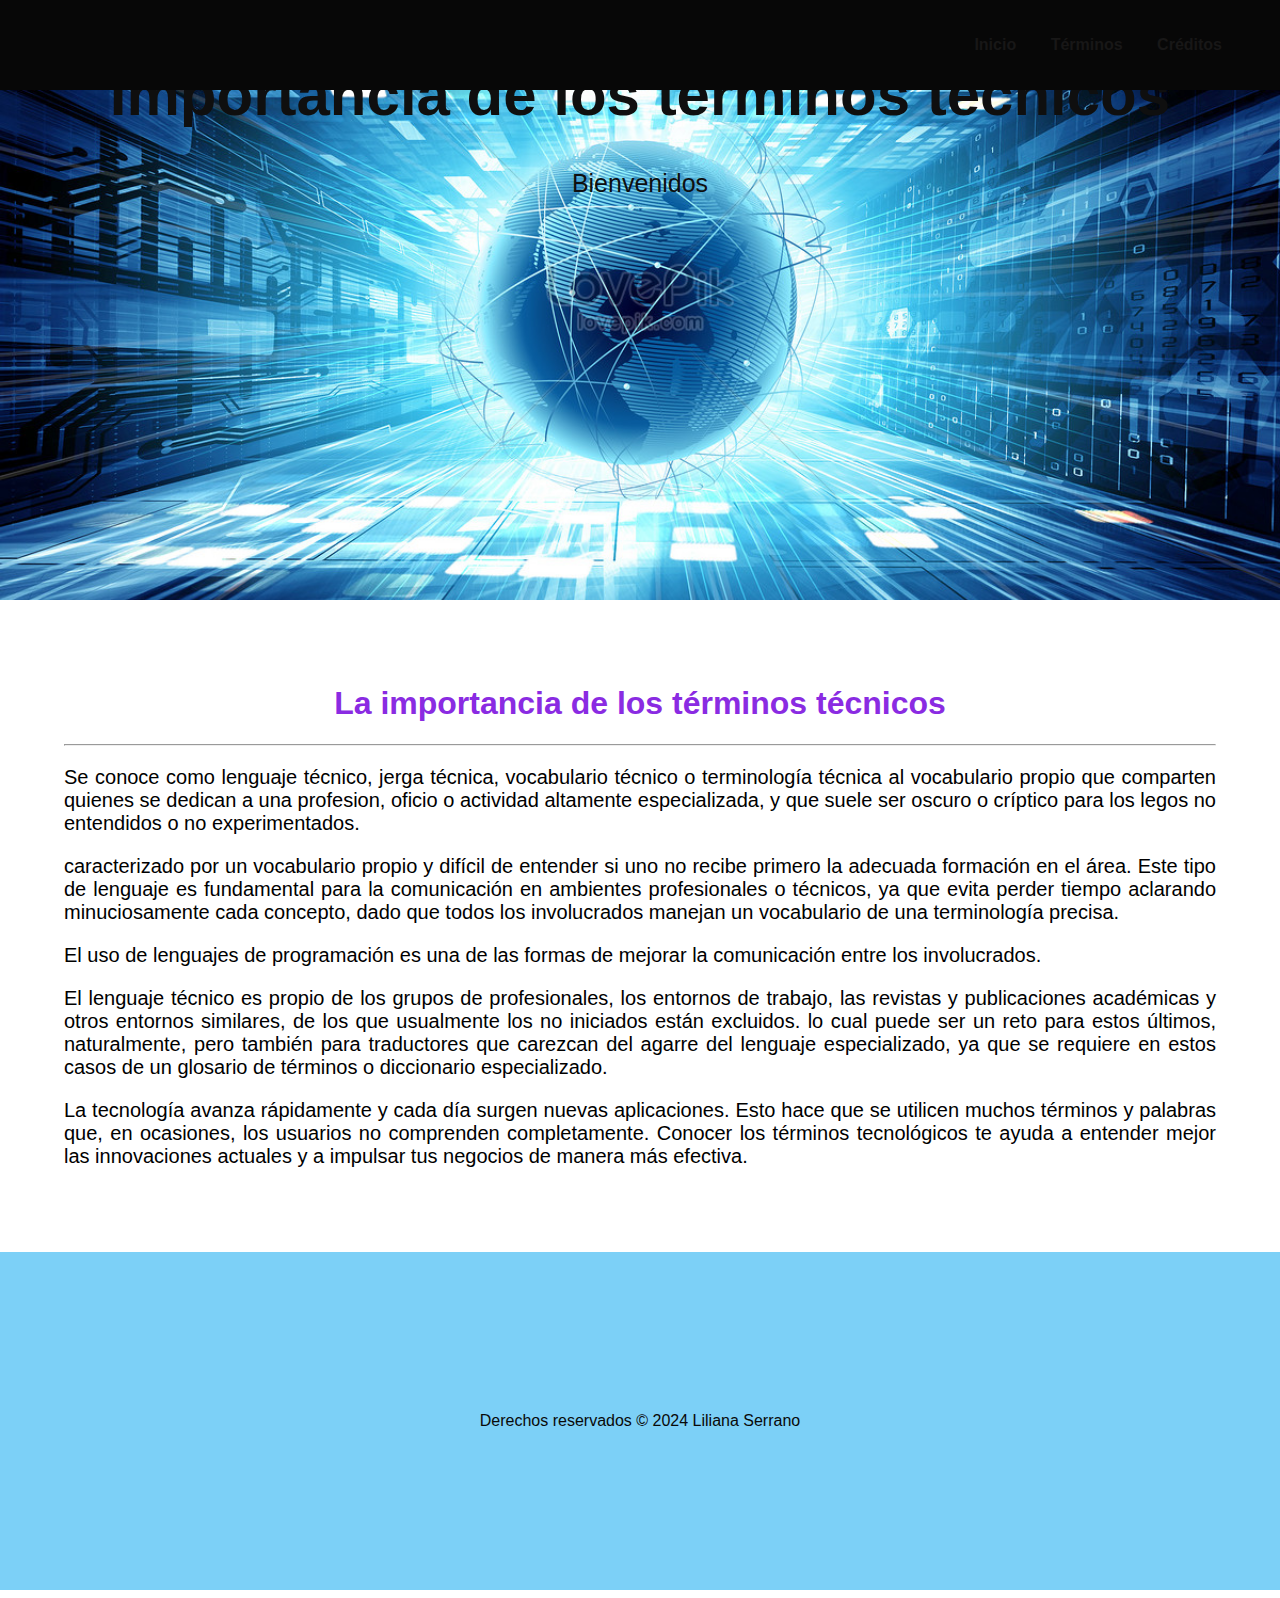
<file: index.html>
<!DOCTYPE html> <!-- Indica que es un documento HTML, de lo contrario si no lo ponemos, lo interpretaria como codigo antiguo antes de los 90's Quirks mode, aparecerian codigos antiguos -->
<html lang="es">

<!--invoca al archivo style.css que contiene todas las configuraciones de estilos de la página-->
<link rel="stylesheet" href="styles.css">

<!--Encabezado, el valor atributo id invoca a una funcion del archivo style.css para dar el formato del menu-->
<header id="mi-encabezado">
   
        
    <title>CURSO HTML</title>
    <!--Creacion del menú utilizando Nav-->
    <nav>    
        <ul>
            <li><a href="index.html">Inicio</a></li>
            <li><a href="about.html">Términos </a></li>
            <li><a href="contact.html">Créditos</a></li>
        </ul>
    </nav>

    <!--Texto del encabezado--> 
    <h1>Importancia de los términos técnicos</h1>
    <p>Bienvenidos</p>

</header>

<!--Cuerpo del HTML. Las configuraciones de estilos se encuentran en el archivo style.css-->
<body>

    <main>
        <!--*CONFIGURACION DEL TEXTO EN EL CUERPO. El tamaño y tipo de letra estan especificados en el archivo style.css*-->
        <section class="contenido">
            <h1 style="color: blueviolet;font-size: 2pc; text-align: center;">La importancia de los términos técnicos</h1>
            <tr><td> <hr>
                </hr></h1>
                <p>
                    Se conoce como lenguaje técnico, jerga técnica, vocabulario técnico o terminología técnica al 
                    vocabulario propio que comparten quienes se dedican a una profesion, oficio o actividad altamente especializada, 
                    y que suele ser oscuro o críptico para los legos no entendidos o no experimentados.</p>
                
                <p>
                    caracterizado por un vocabulario propio y difícil de entender si uno no recibe primero la adecuada 
                    formación en el área. Este tipo de lenguaje es fundamental para la comunicación en ambientes profesionales o técnicos, 
                    ya que evita perder tiempo aclarando minuciosamente cada concepto, dado que todos los involucrados manejan 
                    un vocabulario de una terminología precisa.
                </p>
                
                <p>
                    El uso de lenguajes de programación es una de las formas de mejorar la comunicación entre los involucrados.
                </p>
                
                <p>
                    El lenguaje técnico es propio de los grupos de profesionales, los entornos de trabajo, las revistas
                    y publicaciones académicas y otros entornos similares, de los que usualmente los no iniciados están excluidos. 
                    lo cual puede ser un reto para estos últimos, naturalmente, pero también para traductores que carezcan del agarre 
                    del lenguaje especializado, ya que se requiere en estos casos de un glosario de términos o diccionario especializado.
                </p>

                <p>
                    La tecnología avanza rápidamente y cada día surgen nuevas aplicaciones. Esto hace que se utilicen muchos términos y 
                    palabras que, en ocasiones, los usuarios no comprenden completamente. Conocer los términos tecnológicos te ayuda a
                    entender mejor las innovaciones actuales y a impulsar tus negocios de manera más efectiva.
                </p>

                    
                </td></tr>
            
        </section>
    </main>

    <!--Pie de pagina-->
    <!--el atributo Class="footer" invoca a una funcion del archivo style.css para dar el formato del pie de pagina-->
    <div class="footer">Derechos reservados © 2024 Liliana Serrano</div>
    
    <!--Invoca al archivo script.js que contiene la funcion que controla el comportamiento del menu-->
    <script src="script.js"></script>   
  
</body>
</html>
</file>
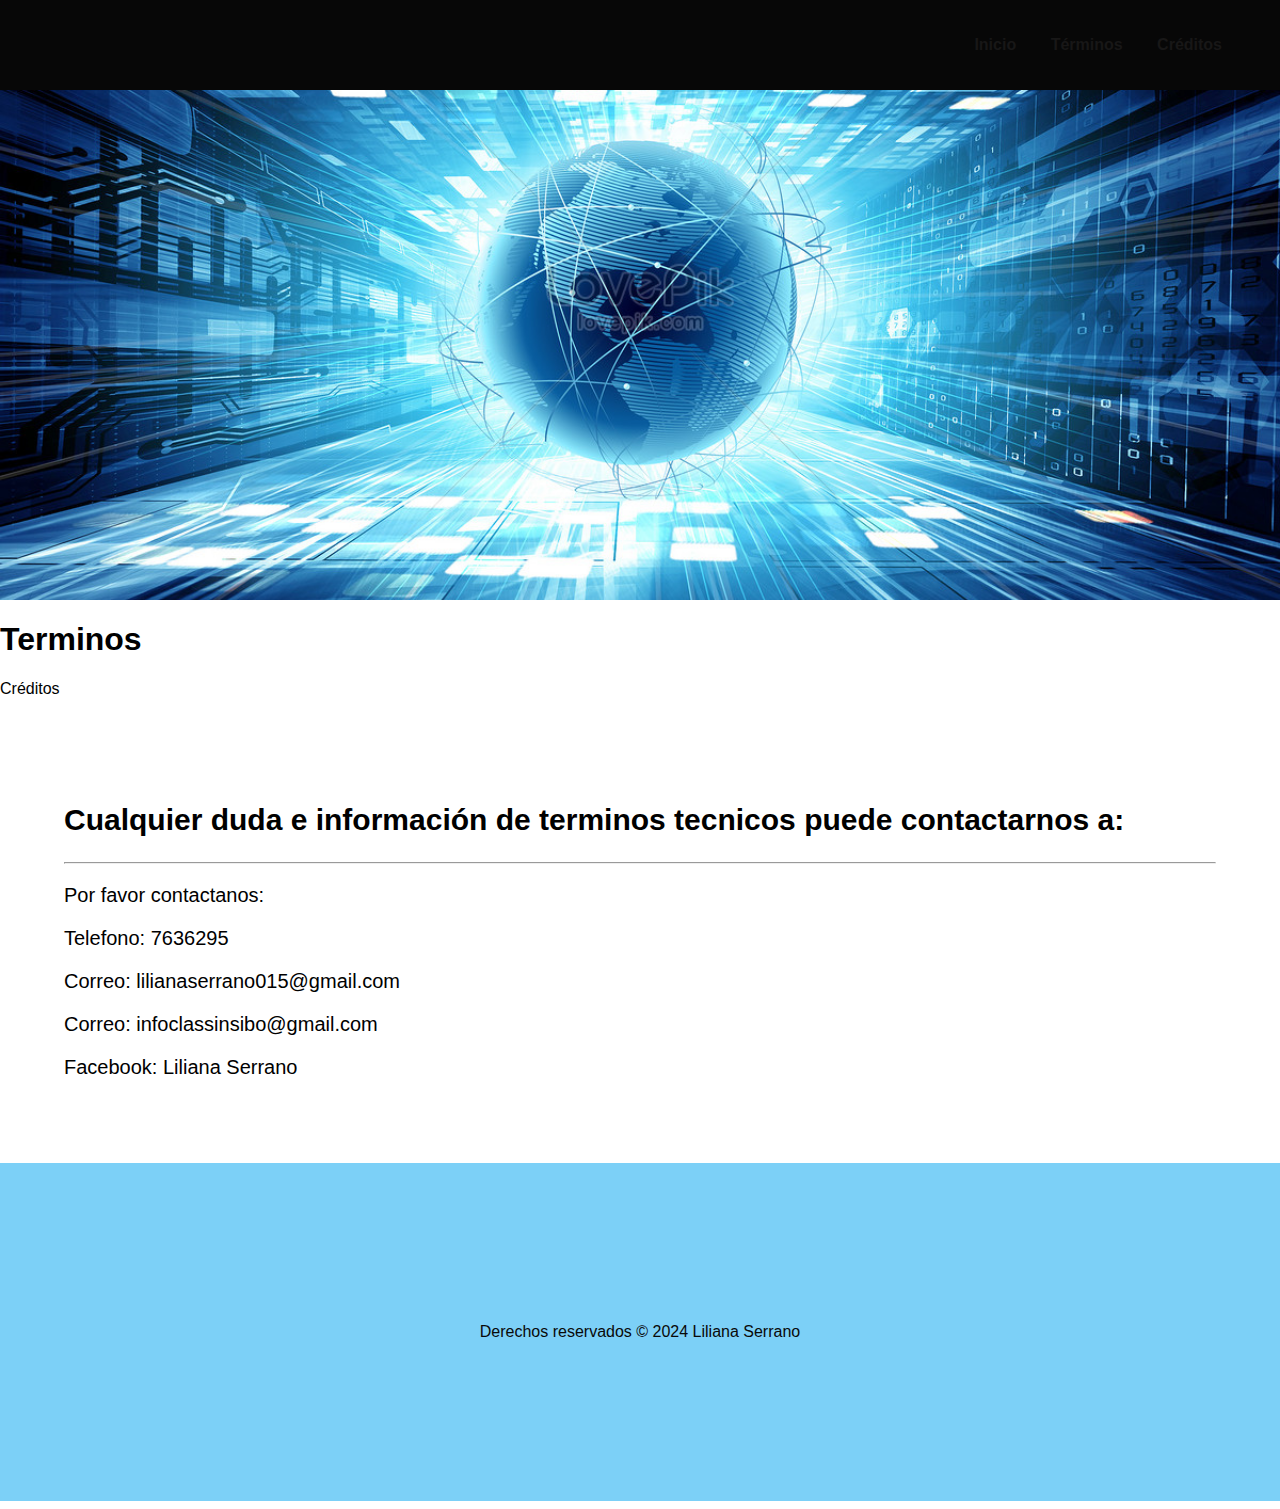
<file: contact.html>
<!DOCTYPE html>
<html lang="es">

<!--invoca al archivo style.css que contiene todas las configuraciones de estilos de la página-->
<link rel="stylesheet" href="styles.css">

 <!--Encabezado, el valor atributo id invoca a una funcion del archivo style.css para dar el formato del menu--> 
<header id="mi-encabezado"></header>

<title>CURSO HTML</title>
 <!--create a navigation bar-->
 <!--Creacion del menú utilizando nav-->
<nav>    
<ul>
<li><a href="index.html">Inicio</a></li>
<li><a href="about.html">Términos </a></li>
<li><a href="contact.html">Créditos</a></li>
</ul>
</nav>

<!--Texto del encabezado-->
    <h1> Terminos</h1>
    <p>Créditos</p>

</header>

<!--Cuerpo del HTML. Las configuraciones de estilos se encuentran en el archivo style.css-->
<body>

    <main>
        <section class="contenido">
            <h2> Cualquier duda e información de terminos tecnicos puede contactarnos a: </h2>
            <tr><td> <hr>
                </hr></h2>
                <p>
                Por favor contactanos:<p>
                Telefono: 7636295<p>
                Correo: lilianaserrano015@gmail.com<p>
                Correo: infoclassinsibo@gmail.com <p>
                Facebook: Liliana Serrano<p>

                </p>
            
                </td></tr>
            
        </section>
    </main>

    <!--Pie de pagina-->
    <!--el atributo Class="footer" invoca a una funcion del archivo style.css para dar el formato del pie de pagina-->
    <div class="footer">Derechos reservados © 2024 Liliana Serrano</div>
    
    <!--Invoca al archivo script.js que contiene la funcion que controla el comportamiento del menu-->
    <script src="script.js"></script>
</body>
</html>
</file>
<file: styles.css>
/*CONFIGURACION DEL ENCABEZADO*/

/* Establece una imagen de fondo para el encabezado */
#mi-encabezado {
    background-image: url('IMG/Tecnologia.jpg'); /* Reemplaza 'ruta-de-tu-imagen.jpg' con la ubicación de tu imagen */
    background-size: cover; /* Ajusta la imagen para cubrir todo el fondo */
    background-position: center; /* Centra la imagen en el encabezado */
    height: 35rem; /* Altura del encabezado (ajusta según tus necesidades) */
    
    color: #0f0f0f; /* Color del texto en el encabezado para asegurar la legibilidad */
    text-orientation: upright;
    text-align: center; /* Alinea el contenido al centro del encabezado */
    padding: 20px; /* Espacio de relleno interno para el contenido */
    
}

/* Estilos adicionales para el Título en el encabezado */
#mi-encabezado h1 {
    font-size: 60px; /* Tamaño de fuente del título */
    font-family: Arial, Helvetica, sans-serif;
}

/* Estilos adicionales para el texto en el encabezado */
#mi-encabezado p {
    font-size: 25px; /* Tamaño de fuente del texto del encabezado */
}


/*CONFIGURACION DEL MENU*/

/* Establece el fondo transparente para el menú */
nav {
    background-color: rgb(7, 7, 7);
    padding: 20px;
    position: fixed; /* Posiciona el menú en la parte superior de la página */
    top: 0;
    left: 0;
    width: 100%;
    transition: background-color 0.5s; /* Transición suave para el cambio de color de fondo */

}

/* Estilos para los elementos menu*/
ul {
    list-style-type: none;
    text-align: right;
    margin-right: 3rem;
}

/*elementos de la lista del menu*/
li {
    display: inline;
    margin-right: 30px; /* Espacio entre elementos del menú */
}

a {
    text-decoration: none;
    color: #181717; /* Color del texto del menú */
    font-weight: bold;
}

/* Cambia el color del enlace cuando se pasa el mouse por encima */
a:hover {
    color: #ff00d0; /* Cambia el color al pasar el mouse por encima */
}



/*CONFIGURACION DEL BODY*/
body {
    /*configura los margenes de la página*/
    margin-top: 0px; /* Ajusta según la altura del menú */
    margin-left: 0px;
    margin-right: 0px;
    font-family: Arial, Helvetica, sans-serif;
}


/*CONFIGURACION DEL CONTENIDO*/
.contenido {
    /* configura el color, tamaño de fuente y alineación del texto en el cuerpo de la página */
    color: #000000;
    font-size: 20px;
    padding: 5%;
    text-align:justify;
    font-family: Arial, Helvetica, sans-serif;
}


.footer {
    background-color: rgb(124, 208, 247); /* Cambia el color de fondo a celeste */
    padding: 10rem;
    color: #080808;
    color: #090909; /* Color del texto en el encabezado para asegurar la legibilidad */
    text-align: center; /* Alinea el contenido al centro del encabezado */
   /* Espacio de relleno interno para el contenido */

}
</file>
